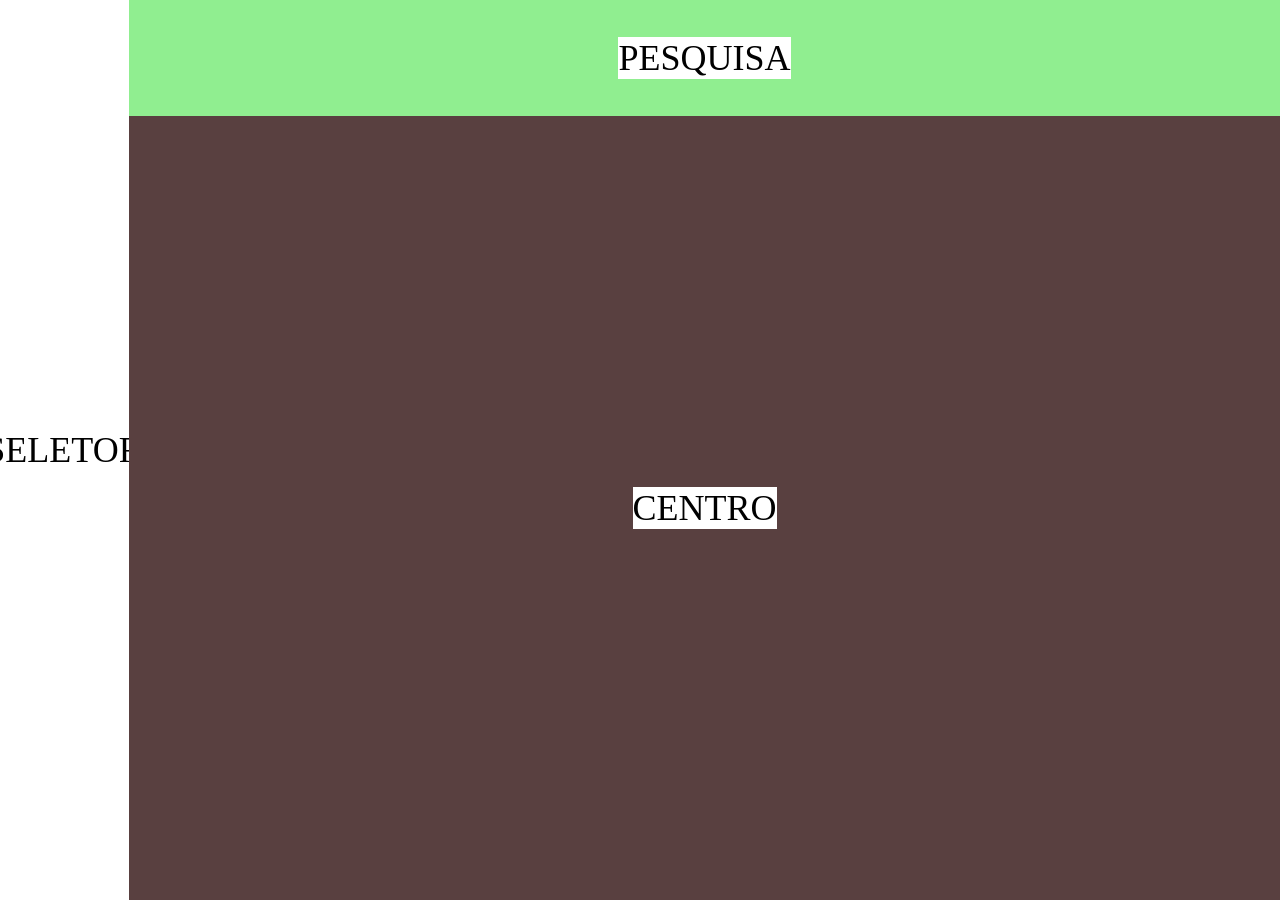
<file: index2.html>
<!DOCTYPE html>
<html lang="pt-br">
<head>
  <meta charset="UTF-8">
  <meta name="viewport" content="width=device-width, initial-scale=1.0">
  <link rel="stylesheet" href="style2.css">
  <title>Gestao de produtos</title>
</head>
<body>
  <nav >
    <p class="legenda">Seletor</p>
  </nav>
  <div class="sup-infe">
    <header>
      <p class="legenda">Pesquisa</p>
    </header>
    <div class="meio">
      <article>
        <p class="legenda">Centro</p>
      </article>
    </div>
  </div>
</body>
</html>
</file>
<file: style2.css>
*{
   margin: 0;
   padding: 0;
   box-sizing: border-box;
}
  
body{
   display: flex;
   flex-wrap: wrap;
   height: 100vh;
   gap: 1px;
}
  
nav{
   display: flex;
   flex-direction: row;
   justify-content: center;
   align-items: center;
   width: 10vw;
}
 
.sup-infe{
   display: flex;
   flex-direction: column;
   flex-grow: 1;
}
  
header{
   display: flex;
   flex-direction: row;
   justify-content: center;
   align-items: center;
   flex-grow: 1;
   background-color: lightgreen;
}
 
.meio{
   display: flex;
   flex-direction: row;
   flex-grow: 10;
}
  
article{
   display: flex;
   flex-direction: row;
   justify-content: center;
   align-items: center;
   flex-grow: 10;
   background-color: rgb(89, 64, 64);
}

.produtox{
    display: flex;
    flex-direction: column;
    justify-content: baseline;
    background-color: aliceblue;
    height: 10vh;
    width: 75vw;
}
 
.legenda{
   color: black;
   background-color: white;
   text-transform: uppercase;
   font-size: 36px;
   text-align: center;
}
</file>
